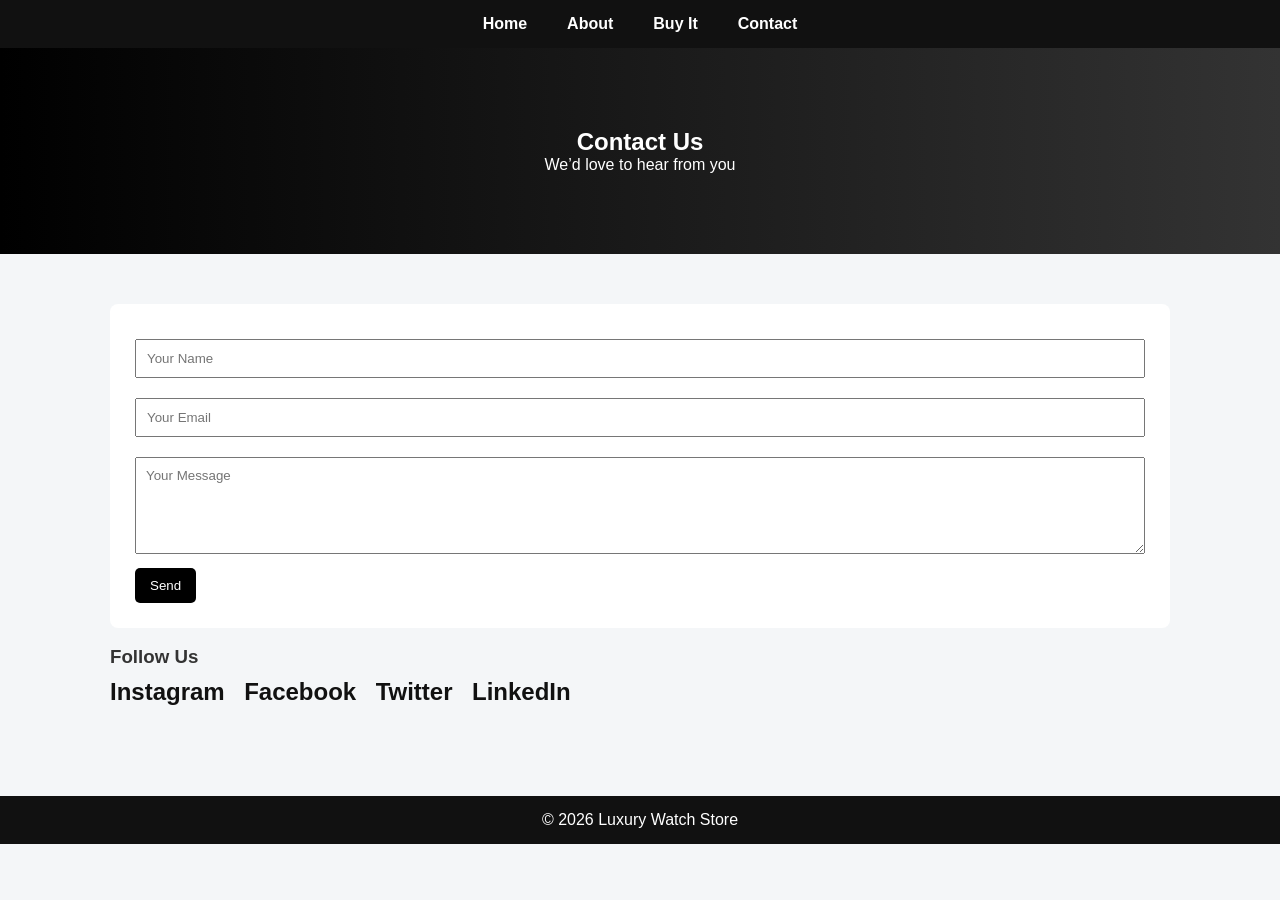
<file: Marketing/contact.html>
<!DOCTYPE html>
<html>
<head>
    <title>Contact Us</title>
    <link rel="stylesheet" href="style.css">
</head>
<body>

<nav>
    <ul>
        <li><a href="index.html">Home</a></li>
        <li><a href="about.html">About</a></li>
        <li><a href="buy.html">Buy It</a></li>
        <li><a href="contact.html">Contact</a></li>
    </ul>
</nav>

<section class="hero">
    <h1>Contact Us</h1>
    <p>We’d love to hear from you</p>
</section>

<div class="container">
    <form>
        <input type="text" placeholder="Your Name">
        <input type="email" placeholder="Your Email">
        <textarea rows="5" placeholder="Your Message"></textarea>
        <button>Send</button>
    </form>

    <br>
    <h3>Follow Us</h3>
    <div class="socials">
        <a href="#">Instagram</a>
        <a href="#">Facebook</a>
        <a href="#">Twitter</a>
        <a href="#">LinkedIn</a>
    </div>
</div>

<footer>
    <p>© 2026 Luxury Watch Store</p>
</footer>

</body>
</html>
</file>
<file: Marketing/style.css>
* {
    margin: 0;
    padding: 0;
    box-sizing: border-box;
    font-family: Arial, sans-serif;
}

body {
    background: #f4f6f8;
    color: #333;
}

/* Navbar */
nav {
    background: #111;
    padding: 15px;
}

nav ul {
    display: flex;
    justify-content: center;
    list-style: none;
}

nav ul li {
    margin: 0 20px;
}

nav ul li a {
    color: white;
    text-decoration: none;
    font-weight: bold;
}

nav ul li a:hover {
    color: gold;
}

/* Hero */
.hero {
    background: linear-gradient(to right, #000, #333);
    color: white;
    padding: 80px 20px;
    text-align: center;
}

/* Container */
.container {
    max-width: 1100px;
    margin: auto;
    padding: 50px 20px;
}

/* Cards */
.cards {
    display: flex;
    gap: 20px;
    flex-wrap: wrap;
}

.card {
    background: white;
    border-radius: 8px;
    padding: 20px;
    flex: 1;
    min-width: 250px;
    text-align: center;
    transition: transform 0.3s, box-shadow 0.3s;
}

.card img {
    width: 100%;
    height: 200px;
    object-fit: cover;
    border-radius: 8px;
}

.card:hover {
    transform: translateY(-10px);
    box-shadow: 0 10px 20px rgba(0, 0, 0, 0.2);
}

.price {
    font-size: 18px;
    font-weight: bold;
    color: #000;
    margin: 10px 0;
}

button {
    background: black;
    color: white;
    border: none;
    padding: 10px 15px;
    cursor: pointer;
    border-radius: 5px;
}

button:hover {
    background: gold;
    color: black;
}

/* Contact */
form {
    background: white;
    padding: 25px;
    border-radius: 8px;
}

input,
textarea {
    width: 100%;
    padding: 10px;
    margin: 10px 0;
}

.socials a {
    margin-right: 15px;
    text-decoration: none;
    font-weight: bold;
    color: black;
}

.socials a:hover {
    color: gold;
}

.cards {
    display: grid;
    grid-template-columns: repeat(3, 1fr);
    /* 3 watches per row */
    gap: 25px;
    padding: 20px;
}

.card {
    background: #fff;
    border-radius: 10px;
    padding: 15px;
    text-align: center;
    box-shadow: 0 4px 10px rgba(0, 0, 0, 0.1);
}

.card img {
    width: 100%;
    height: 200px;
    object-fit: cover;
    border-radius: 8px;
}

.card button {
    background: black;
    color: white;
    border: none;
    padding: 10px 20px;
    margin-top: 10px;
    cursor: pointer;
    border-radius: 5px;
}

.card button:hover {
    background: #444;
}

.socials {
    margin-top: 10px;
}

.socials a {
    display: inline-block;
    margin-right: 15px;
    font-size: 24px;
    color: #111;
    text-decoration: none;
    transition: 0.3s;
}

.toggle-btn {
    width: 100%;
    padding: 12px;
    font-size: 20px;
    background-color: #222;
    color: white;
    border: none;
    cursor: pointer;
    margin-top: 15px;
}

.toggle-content {
    display: none;
    padding: 10px 0;
}

.socials a:hover {
    color: #2563eb;
}


/* Footer */
footer {
    background: #111;
    color: white;
    text-align: center;
    padding: 15px;
    margin-top: 40px;
}
</file>
